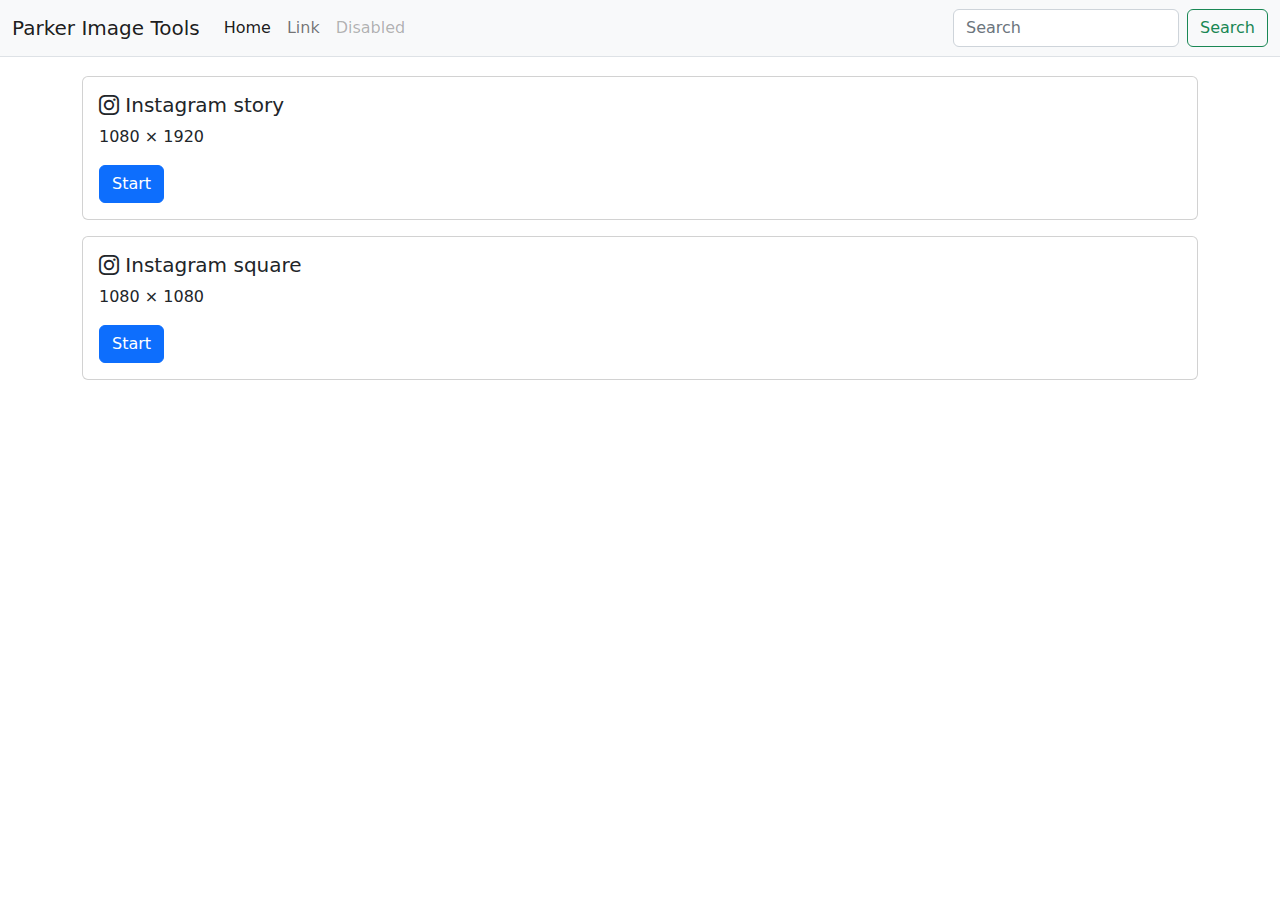
<file: _index.html>
<!doctype html>
<html lang="en" class="h-100">
<head>
    <meta charset="utf-8">
    <meta name="viewport" content="width=device-width, initial-scale=1">
    <title>PIT — Parker Image Tools</title>
    <link href="static/bootstrap/css/bootstrap.min.css" rel="stylesheet">
    <link rel="stylesheet" href="static/bootstrap-icons-1.9.1/bootstrap-icons.css">
    <link href="static/fonts/din_condensed/style.css" rel="stylesheet">
    <link href="static/main.css" rel="stylesheet">
</head>
<body class="d-flex flex-column h-100">

<header>
    <nav class="navbar navbar-expand-md fixed-top bg-light border-bottom">
        <div class="container-fluid">
            <a class="navbar-brand" style="cursor: pointer" onclick="location.reload()">Parker Image Tools</a>
            <button class="navbar-toggler" type="button" data-bs-toggle="collapse" data-bs-target="#navbarCollapse"
                    aria-controls="navbarCollapse" aria-expanded="false" aria-label="Toggle navigation">
                <span class="navbar-toggler-icon"></span>
            </button>
            <div class="collapse navbar-collapse" id="navbarCollapse">
                <ul class="navbar-nav me-auto mb-2 mb-md-0">
                    <li class="nav-item">
                        <a class="nav-link active" aria-current="page" href="#">Home</a>
                    </li>
                    <li class="nav-item">
                        <a class="nav-link" href="#">Link</a>
                    </li>
                    <li class="nav-item">
                        <a class="nav-link disabled">Disabled</a>
                    </li>
                </ul>
                <form class="d-flex" role="search">
                    <input class="form-control me-2" type="search" placeholder="Search" aria-label="Search">
                    <button class="btn btn-outline-success" type="submit">Search</button>
                </form>
            </div>
        </div>
    </nav>
</header>

<main class="flex-shrink-0" style="padding-top: 60px;">
    <div class="container d-flex justify-content-center" id="main-container">
        <div class="w-100">
            <div class="card mb-3">
                <div class="card-body">
                    <h5 class="card-title"><i class="bi bi-instagram"></i> Instagram story</h5>
                    <p class="card-text">1080 × 1920</p>
                    <a href="#" class="btn btn-primary" onclick="start(9, 16, 1080, 1920, 'story')">Start</a>
                </div>
            </div>
            <div class="card mb-3">
                <div class="card-body">
                    <h5 class="card-title"><i class="bi bi-instagram"></i> Instagram square</h5>
                    <p class="card-text">1080 × 1080</p>
                    <a href="#" class="btn btn-primary" onclick="start(1, 1, 1080, 1080, 'square')">Start</a>
                </div>
            </div>
            <!--            <div class="card mb-3">-->
            <!--                <div class="card-body">-->
            <!--                    <h5 class="card-title"><i class="bi bi-instagram"></i> Instagram post full</h5>-->
            <!--                    <p class="card-text">1080 × 1350</p>-->
            <!--                    <a href="#" class="btn btn-primary" onclick="start(4, 5, 1080, 1350)">Start</a>-->
            <!--                </div>-->
            <!--            </div>-->
        </div>
    </div>
</main>

<footer class="footer mt-auto border-top fixed-bottom">
    <div class="border-bottom bg-light py-2 px-3" id="subfooter">
        <div class="container">
            <div id="settings1">
                <div class="py-3">
                    <a href="#" class="btn btn-danger">Reset all</a>
                </div>
            </div>
            <div id="settings2">
                <div class="mb-2">
                    <label for="border-size" class="form-label">Border size</label>
                    <input type="range" class="form-range" id="border-size" min="0" max="100" step="1" value="0">
                </div>
                <div class="mb-2">
                    <label class="mb-1">Background color</label>
                    <div class="d-flex" style="gap: 16px">
                        <div class="color-choice border-double active rounded-circle" style="background-color: #000;"
                             onclick="colorChoice(event)"></div>
                        <div class="color-choice border-double rounded-circle" style="background-color: #fff;"
                             onclick="colorChoice(event)"></div>
                    </div>
                </div>
            </div>
            <div id="settings3">
                <div class="d-flex">
                    <a href="#" class="btn btn-light active"><i class="bi bi-1-square"></i></a>
                    <a href="#" class="btn btn-light"><i class="bi bi-2-square"></i></a>
                    <a href="#" class="btn btn-light"><i class="bi bi-3-square"></i></a>
                    <a href="#" class="btn btn-light"><i class="bi bi-4-square"></i></a>
                </div>
            </div>
            <div id="settings4">
                <div class="mb-2">
                    <input type="text" class="form-control" id="text-header" placeholder="Header" autocomplete="off"/>
                </div>
                <div class="mb-2">
                    <input type="text" class="form-control" id="text-subheader" placeholder="Subheader"
                           autocomplete="off"/>
                </div>
                <div class="mb-2 d-flex justify-content-between">
                    <div class="form-check form-switch">
                        <input class="form-check-input" type="checkbox" role="switch" id="text-switch"
                               autocomplete="off">
                    </div>
                    <div><a href="#" id="text-clear">Clear</a></div>
                </div>
            </div>
            <div id="download-container">
                <!--TODO: size choice-->
                <div class="d-flex py-3">
                    <a href="#" id="download" class="ms-auto btn btn-primary">
                        <i class="bi bi-cloud-arrow-down"></i> Download
                    </a>
                </div>
            </div>
        </div>
    </div>
    <div class="bg-light">
        <div class="container py-2">
            <ul class="nav nav-pills justify-content-center text-dark">
                <!--                <li class="nav-item settings-menu-item" id="settings1-menu-link">-->
                <!--                    <a href="#" onclick="openMenu('#settings1')" class="nav-link text-dark">-->
                <!--                        <i class="bi bi-gear-wide-connected"></i>-->
                <!--                    </a>-->
                <!--                    <span class="settings-menu-item-title">General</span>-->
                <!--                </li>-->
                <li class="nav-item settings-menu-item" id="settings2-menu-link">
                    <a href="#" onclick="openMenu('#settings2')" class="nav-link text-dark">
                        <i class="bi bi-aspect-ratio"></i>
                    </a>
                    <span class="settings-menu-item-title">Borders</span>
                </li>
                <!--                <li class="nav-item settings-menu-item" id="settings3-menu-link">-->
                <!--                    <a href="#" onclick="openMenu('#settings3')" class="nav-link text-dark">-->
                <!--                        <i class="bi bi-columns"></i>-->
                <!--                    </a>-->
                <!--                </li>-->
                <li class="nav-item settings-menu-item" id="settings4-menu-link">
                    <a href="#" onclick="openMenu('#settings4')" class="nav-link text-dark">
                        <i class="bi bi-card-text"></i>
                    </a>
                    <span class="settings-menu-item-title">Sign</span>
                </li>
                <li class="nav-item settings-menu-item ms-auto" id="download-menu-link">
                    <a href="#" onclick="openMenu('#download-container')" class="nav-link text-dark">
                        <i class="bi bi-cloud-arrow-down"></i>
                    </a>
                    <span class="settings-menu-item-title">Download</span>
                </li>
            </ul>
        </div>
    </div>
</footer>

<template id="default-frame">
    <div id="frame-container">
        <div class="text-light border-double d-flex justify-content-center align-items-center flex-column" id="frame">
            <div id="sign" class="w-100 bg-white text-black">
                <div class="d-flex justify-content-between align-items-center">
                    <div class="p-1" style="max-width: 70%">
                        <div class="sign-header">Header</div>
                        <div class="sign-subheader text-muted">Subheader</div>
                    </div>
                    <div class="parker-sign py-1 px-3 my-auto">
                        паркер
                    </div>
                </div>
            </div>
        </div>
    </div>
</template>

<template id="image-upload-container">
    <div class="js-image-upload-container">
        <a href="#" class="btn btn-light btn-add-image"><i class="bi bi-file-earmark-plus"></i> Add image</a>
        <input type="file" class="btn btn-light d-none file-select">
    </div>
</template>

<script src="static/bootstrap/js/bootstrap.min.js"></script>
<script src="static/jquery/jquery-3.6.0.min.js"></script>
<script src="static/jquery/jquery-ui.min.js"></script>
<script src="static/html2canvas/html2canvas.min.js"></script>
<script src="static/main.js"></script>
</body>
</html>
</file>
<file: static/fonts/din_condensed/style.css>
@font-face {
    font-family: 'DIN Condensed';
    src: local('DIN Condensed Regular'), local('DIN-Condensed-Regular'), url('DINCondensed-Regular.woff2') format('woff2'), url('DINCondensed-Regular.woff') format('woff'), url('DINCondensed-Regular.ttf') format('truetype');
    font-weight: 400;
    font-style: normal;
}
</file>
<file: static/main.css>
main > .container {
    padding-top: 16px;
    padding-bottom: 60px;
}

.border-double {
    border: 2px solid rgba(var(--bs-light-rgb),var(--bs-bg-opacity)) !important;
    outline: 2px solid #EEE;
}

.color-choice {
    width: 32px;
    height: 32px;
    cursor: pointer;
}

.color-choice.active {
    width: 32px;
    height: 32px;
    border: 2px solid rgba(var(--bs-light-rgb),var(--bs-bg-opacity)) !important;
    outline: 2px solid #EEE;
    cursor: pointer;
}

.color-choice.active {
    outline: 2px solid rgba(var(--bs-primary-rgb),var(--bs-bg-opacity));
}

#sign {
    height: 40px;
}

.sign-header {
    font-size: .800em;
    max-height: 20px;
    line-height: 20px;
    height: 20px;
    overflow: hidden;
}

.sign-subheader {
    font-size: .500em;
    max-height: 12px;
    height: 12px;
    line-height: 12px;
    overflow: hidden;
}

.parker-sign {
    height: 40px;
    font-size: 1.3em;
    background-color: #EE1B22;
    color: #FFF;
    font-family: 'DIN Condensed';
}

.settings-menu-item .nav-link {
    padding-top: 0;
    padding-bottom: 0.25rem;
}

.settings-menu-item-title {
    font-size: 0.6em;
    text-align: center;
    display: block;
}

#subfooter {
    background-color: rgba(var(--bs-light-rgb), 0.9) !important;
}

/*#label-text {*/
/*    color: #FFFFFF;*/
/*    background-color: #EE1B22;*/
/*    border-radius: 0;*/
/*    outline: none;*/
/*    border: none;*/
/*}*/
</file>
